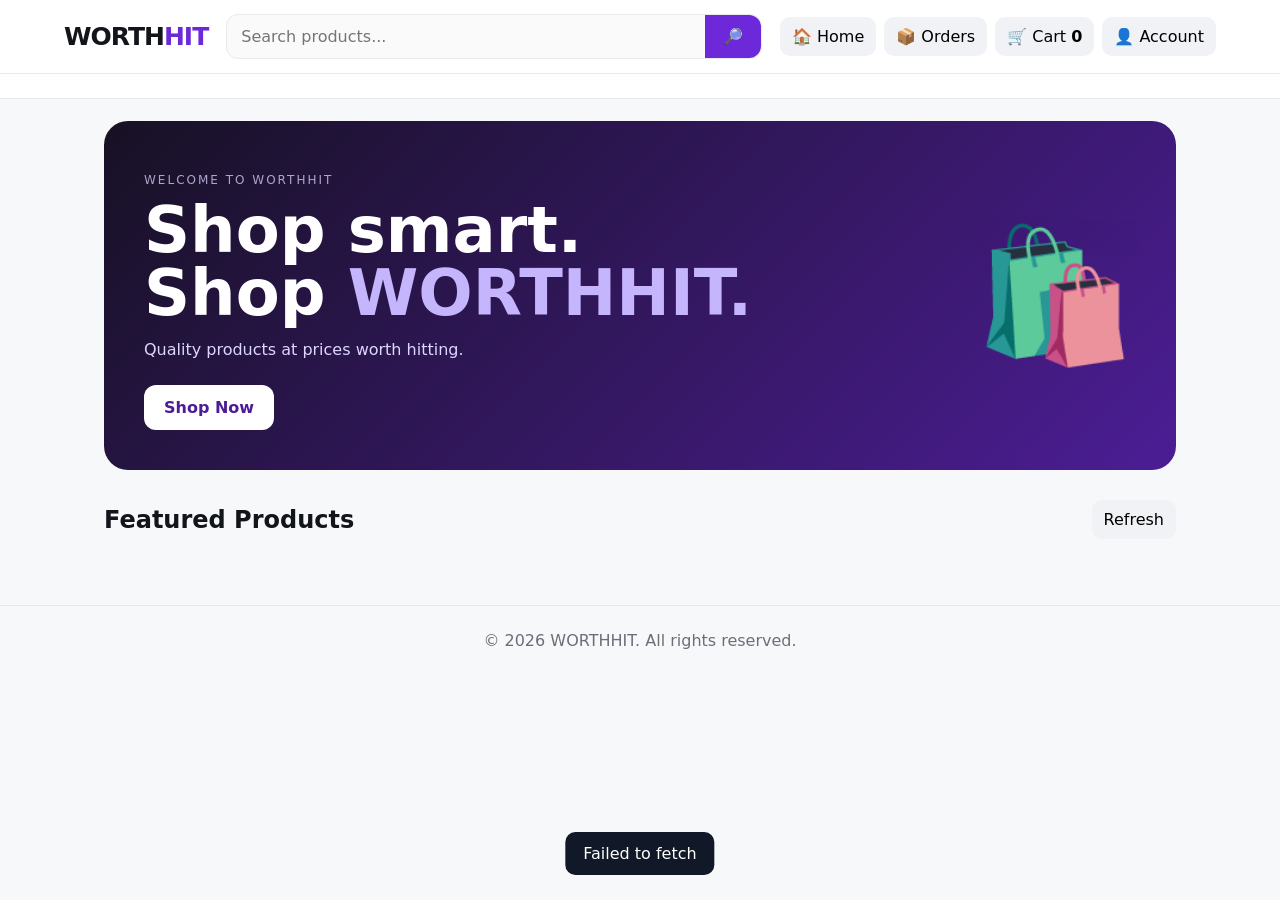
<file: index.html>
<!DOCTYPE html>
<html lang="en">
<head>
  <meta charset="UTF-8">
  <meta name="viewport" content="width=device-width,initial-scale=1">
  <title>WORTHHIT — Shopping</title>
  <link rel="stylesheet" href="style.css">
</head>
<body>
  <header class="topbar">
    <div class="brand">WORTH<span>HIT</span></div>
    <div class="search-wrap"><input id="search" placeholder="Search products..." autocomplete="off" oninput="renderProducts()" onkeydown="if(event.key==='Enter') renderProducts()"><button onclick="renderProducts()">🔎</button><div id="searchResults" class="search-results"></div></div>
    <div class="head-actions">
      <button onclick="showSection('home')">🏠 Home</button>
      <button onclick="showSection('orders')">📦 Orders</button>
      <button onclick="showSection('cart')">🛒 Cart <b id="cartCount">0</b></button>
      <button id="accountBtn" onclick="showSection('account')">👤 Account</button>
    </div>
  </header>

  <nav class="cats" id="categories"></nav>

  <main>
    <section id="home" class="section active">
      <div class="hero">
        <div><p class="eyebrow">WELCOME TO WORTHHIT</p><h1>Shop smart.<br>Shop <span>WORTHHIT.</span></h1><p>Quality products at prices worth hitting.</p><button class="primary" onclick="document.getElementById('products').scrollIntoView({behavior:'smooth'})">Shop Now</button></div>
        <div class="hero-icon">🛍️</div>
      </div>
      <div class="section-head"><h2>Featured Products</h2><button onclick="loadProducts()">Refresh</button></div>
      <div id="products" class="grid"></div>
    </section>

    <section id="cart" class="section">
      <div class="section-head"><h2>Your Cart</h2><button onclick="showSection('home')">Continue shopping</button></div>
      <div id="cartBox"></div>
    </section>

    <section id="orders" class="section">
      <div class="section-head"><h2>My Orders</h2><button onclick="showSection('home')">Home</button><button onclick="showSection('account')">Account</button></div>
      <div id="ordersBox"></div>
    </section>

    <section id="account" class="section">
      <div class="section-head"><h2>Account</h2><button onclick="showSection('home')">🏠 Home</button></div>
      <div class="account-card">
        <div id="accountBox"></div>
      </div>
    </section>
  </main>

  <div id="modal" class="modal hidden"><div class="modal-card"><button class="close" onclick="closeModal()">×</button><div id="modalBody"></div></div></div>
  <div id="toast" class="toast"></div>

  <footer>© <span id="year"></span> WORTHHIT. All rights reserved.</footer>
  <script src="app.js"></script>
</body>
</html>
</file>
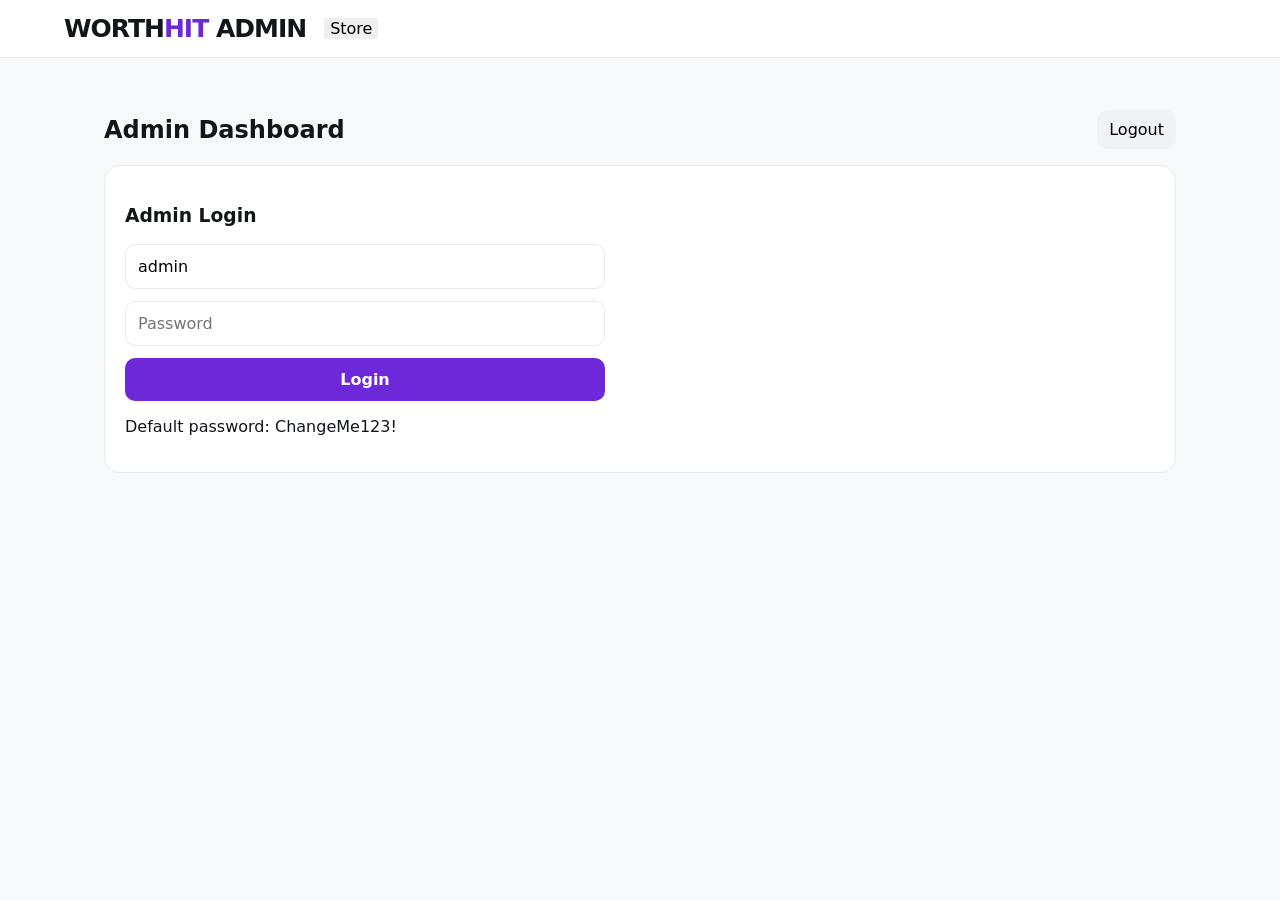
<file: admin.html>
<!DOCTYPE html>
<html lang="en"><head><meta charset="UTF-8"><meta name="viewport" content="width=device-width,initial-scale=1"><title>WORTHHIT Admin</title><link rel="stylesheet" href="style.css"></head>
<body>
<header class="topbar"><div class="brand">WORTH<span>HIT</span> ADMIN</div><button onclick="location.href='index.html'">Store</button></header>
<main><section class="section active"><div class="section-head"><h2>Admin Dashboard</h2><button onclick="logout()">Logout</button></div><div id="login"></div><div id="panel"></div></section></main>
<script>
const API="https://worthhit-api.onrender.com";let token=localStorage.getItem("worthhit_admin")||"";
async function api(p,o={}){const r=await fetch(API+p,{headers:{"Content-Type":"application/json",Authorization:"Bearer "+token,...(o.headers||{})},...o});const d=await r.json().catch(()=>({}));if(!r.ok)throw Error(d.error||"Request failed");return d}
function esc(s){return String(s??"").replace(/[&<>"']/g,m=>({"&":"&amp;","<":"&lt;",">":"&gt;",'"':"&quot;","'":"&#039;"}[m]))}
function showLogin(){document.getElementById("login").innerHTML='<div class="account-card"><h3>Admin Login</h3><form class="form" onsubmit="login(event)"><input id="u" value="admin" placeholder="Username"><input id="p" type="password" placeholder="Password"><button>Login</button></form><p>Default password: ChangeMe123!</p></div>'}
async function login(e){e.preventDefault();try{const username=document.getElementById("u").value;const password=document.getElementById("p").value;const d=await api("/api/admin/login",{method:"POST",body:JSON.stringify({username,password})});token=d.token;localStorage.setItem("worthhit_admin",token);render()}catch(x){alert(x.message)}}
async function render(){if(!token){showLogin();return}try{const d=await api("/api/dashboard");const ps=await api("/api/products");document.getElementById("login").innerHTML="";document.getElementById("panel").innerHTML='<div class="grid" style="grid-template-columns:repeat(4,1fr)">'+[['Products',d.products],['Orders',d.orders],['Customers',d.customers],['Sales','₹'+d.sales]].map(x=>'<div class="account-card"><small>'+x[0]+'</small><h2>'+x[1]+'</h2></div>').join("")+'</div><div class="account-card"><h3>Products</h3><div style="overflow:auto"><table style="width:100%"><tr><th>Name</th><th>Price</th><th>Stock</th><th>Category</th></tr>'+ps.map(p=>'<tr><td>'+esc(p.name)+'</td><td>₹'+p.price+'</td><td>'+p.stock+'</td><td>'+esc(p.category)+'</td></tr>').join("")+'</table></div></div>'}catch(x){token="";localStorage.removeItem("worthhit_admin");showLogin()}}
async function logout(){try{await api("/api/admin/logout",{method:"POST"})}catch{}token="";localStorage.removeItem("worthhit_admin");render()}render();
</script></body></html>
</file>
<file: style.css>
:root{--bg:#f7f8fa;--card:#fff;--text:#12151a;--muted:#69707a;--brand:#6d28d9;--brand2:#8b5cf6;--line:#e7e9ee;--danger:#dc2626}
*{box-sizing:border-box}body{margin:0;font-family:Inter,system-ui,-apple-system,Segoe UI,Arial,sans-serif;background:var(--bg);color:var(--text)}
button,input{font:inherit}button{cursor:pointer;border:0}.topbar{position:sticky;top:0;z-index:20;background:#fff;border-bottom:1px solid var(--line);display:flex;align-items:center;gap:18px;padding:14px 5%;}.brand{font-weight:900;font-size:25px;letter-spacing:-1px;white-space:nowrap}.brand span{color:var(--brand)}
.search-wrap{position:relative;display:flex;flex:1;max-width:650px;border:1px solid var(--line);border-radius:12px;overflow:visible;background:#fafafa}.search-wrap input{border:0;outline:0;background:transparent;padding:12px 14px;width:100%;border-radius:12px 0 0 12px}.search-wrap button{background:var(--brand);color:#fff;padding:0 18px;border-radius:0 12px 12px 0}.search-results{position:absolute;top:calc(100% + 6px);left:0;right:0;background:#fff;border:1px solid var(--line);border-radius:12px;box-shadow:0 10px 30px rgba(0,0,0,.12);max-height:360px;overflow:auto;display:none;z-index:100}.search-results.show{display:block}.search-result{display:flex;align-items:center;gap:12px;padding:10px 12px;border-bottom:1px solid var(--line);cursor:pointer}.search-result:last-child{border-bottom:0}.search-result:hover{background:#f7f4ff}.search-result img{width:48px;height:48px;border-radius:8px;object-fit:contain;background:#f1f2f4}.search-result .sr-info{min-width:0;flex:1}.search-result .sr-name{font-weight:800;white-space:nowrap;overflow:hidden;text-overflow:ellipsis}.search-result .sr-meta{font-size:12px;color:var(--muted);margin-top:3px}.search-empty{padding:14px;color:var(--muted);text-align:center}
.head-actions{display:flex;gap:8px;margin-left:auto}.head-actions button,.section-head button{background:#f1f2f5;padding:10px 12px;border-radius:10px}
.cats{display:flex;gap:10px;overflow:auto;padding:12px 5%;background:#fff;border-bottom:1px solid var(--line)}.cats button{background:#f3f4f6;padding:8px 14px;border-radius:999px;white-space:nowrap}.cats button.active{background:var(--brand);color:#fff}
main{max-width:1200px;margin:auto;padding:22px 5% 50px}.section{display:none}.section.active{display:block}.hero{min-height:330px;border-radius:24px;padding:40px;display:flex;align-items:center;justify-content:space-between;background:linear-gradient(135deg,#171124,#4c1d95);color:#fff;overflow:hidden}.eyebrow{font-size:12px;letter-spacing:2px;opacity:.75}.hero h1{font-size:clamp(34px,6vw,64px);line-height:.98;margin:10px 0}.hero h1 span{color:#c4b5fd}.hero p{color:#ddd6fe}.hero-icon{font-size:130px;opacity:.9}.primary{background:#fff;color:#4c1d95;padding:13px 20px;border-radius:12px;font-weight:800;margin-top:10px}
.section-head{display:flex;justify-content:space-between;align-items:center;margin:30px 0 16px}.section-head h2{margin:0}.grid{display:grid;grid-template-columns:repeat(4,1fr);gap:16px}.product{background:var(--card);border:1px solid var(--line);border-radius:16px;overflow:hidden;box-shadow:0 3px 14px rgba(0,0,0,.04)}.product-img{height:210px;background:#f1f2f4;display:flex;align-items:center;justify-content:center;overflow:hidden}.product-img img{width:100%;height:100%;object-fit:contain}.placeholder{font-size:70px}.product-body{padding:15px}.category{font-size:12px;color:var(--brand);font-weight:700}.product h3{font-size:16px;margin:7px 0}.price{font-size:20px;font-weight:900}.old{text-decoration:line-through;color:#9ca3af;font-size:13px;margin-left:6px}.stock{font-size:12px;color:#6b7280;margin:6px 0 12px}.add{width:100%;background:var(--brand);color:#fff;padding:11px;border-radius:10px;font-weight:800}.add:disabled{background:#bbb}
.account-card,.cart-card,.order-card{background:#fff;border:1px solid var(--line);border-radius:16px;padding:20px;margin-bottom:14px}.form{max-width:480px;display:grid;gap:12px}.form input,.form textarea{border:1px solid var(--line);border-radius:10px;padding:12px;outline:none}.form textarea{min-height:100px;resize:vertical}.form button{background:var(--brand);color:#fff;padding:12px;border-radius:10px;font-weight:800}.switch{color:var(--brand);cursor:pointer;font-weight:700}.cart-row{display:grid;grid-template-columns:70px 1fr auto auto;gap:14px;align-items:center;padding:12px 0;border-bottom:1px solid var(--line)}.cart-thumb{width:70px;height:70px;border-radius:10px;background:#f1f2f4;object-fit:contain}.qty{display:flex;gap:8px;align-items:center}.qty button{width:30px;height:30px;border-radius:8px;background:#eee}.total{font-size:22px;font-weight:900;text-align:right;margin:20px 0}.checkout{background:#111827;color:#fff;padding:13px 20px;border-radius:10px;font-weight:800}.empty{text-align:center;padding:50px;color:var(--muted)}
.modal{position:fixed;inset:0;background:rgba(0,0,0,.55);z-index:50;display:flex;align-items:center;justify-content:center;padding:20px}.modal.hidden{display:none}.modal-card{background:#fff;border-radius:18px;padding:24px;max-width:520px;width:100%;max-height:90vh;overflow:auto;position:relative}.close{position:absolute;right:15px;top:10px;background:#eee;border-radius:50%;width:34px;height:34px;font-size:22px}.toast{position:fixed;bottom:25px;left:50%;transform:translateX(-50%);background:#111827;color:#fff;padding:12px 18px;border-radius:10px;display:none;z-index:80}.toast.show{display:block}footer{text-align:center;padding:25px;color:var(--muted);border-top:1px solid var(--line)}
@media(max-width:900px){.grid{grid-template-columns:repeat(3,1fr)}.topbar{flex-wrap:wrap}.search-wrap{order:3;max-width:none;flex-basis:100%}.head-actions{margin-left:0}.hero-icon{font-size:90px}}
@media(max-width:620px){.grid{grid-template-columns:repeat(2,1fr);gap:10px}.product-img{height:155px}.hero{padding:25px;min-height:290px}.hero-icon{font-size:65px}.head-actions button{padding:8px;font-size:12px}.cart-row{grid-template-columns:55px 1fr}.cart-row>*:nth-child(n+3){grid-column:2}.cart-thumb{width:55px;height:55px}}
</file>
